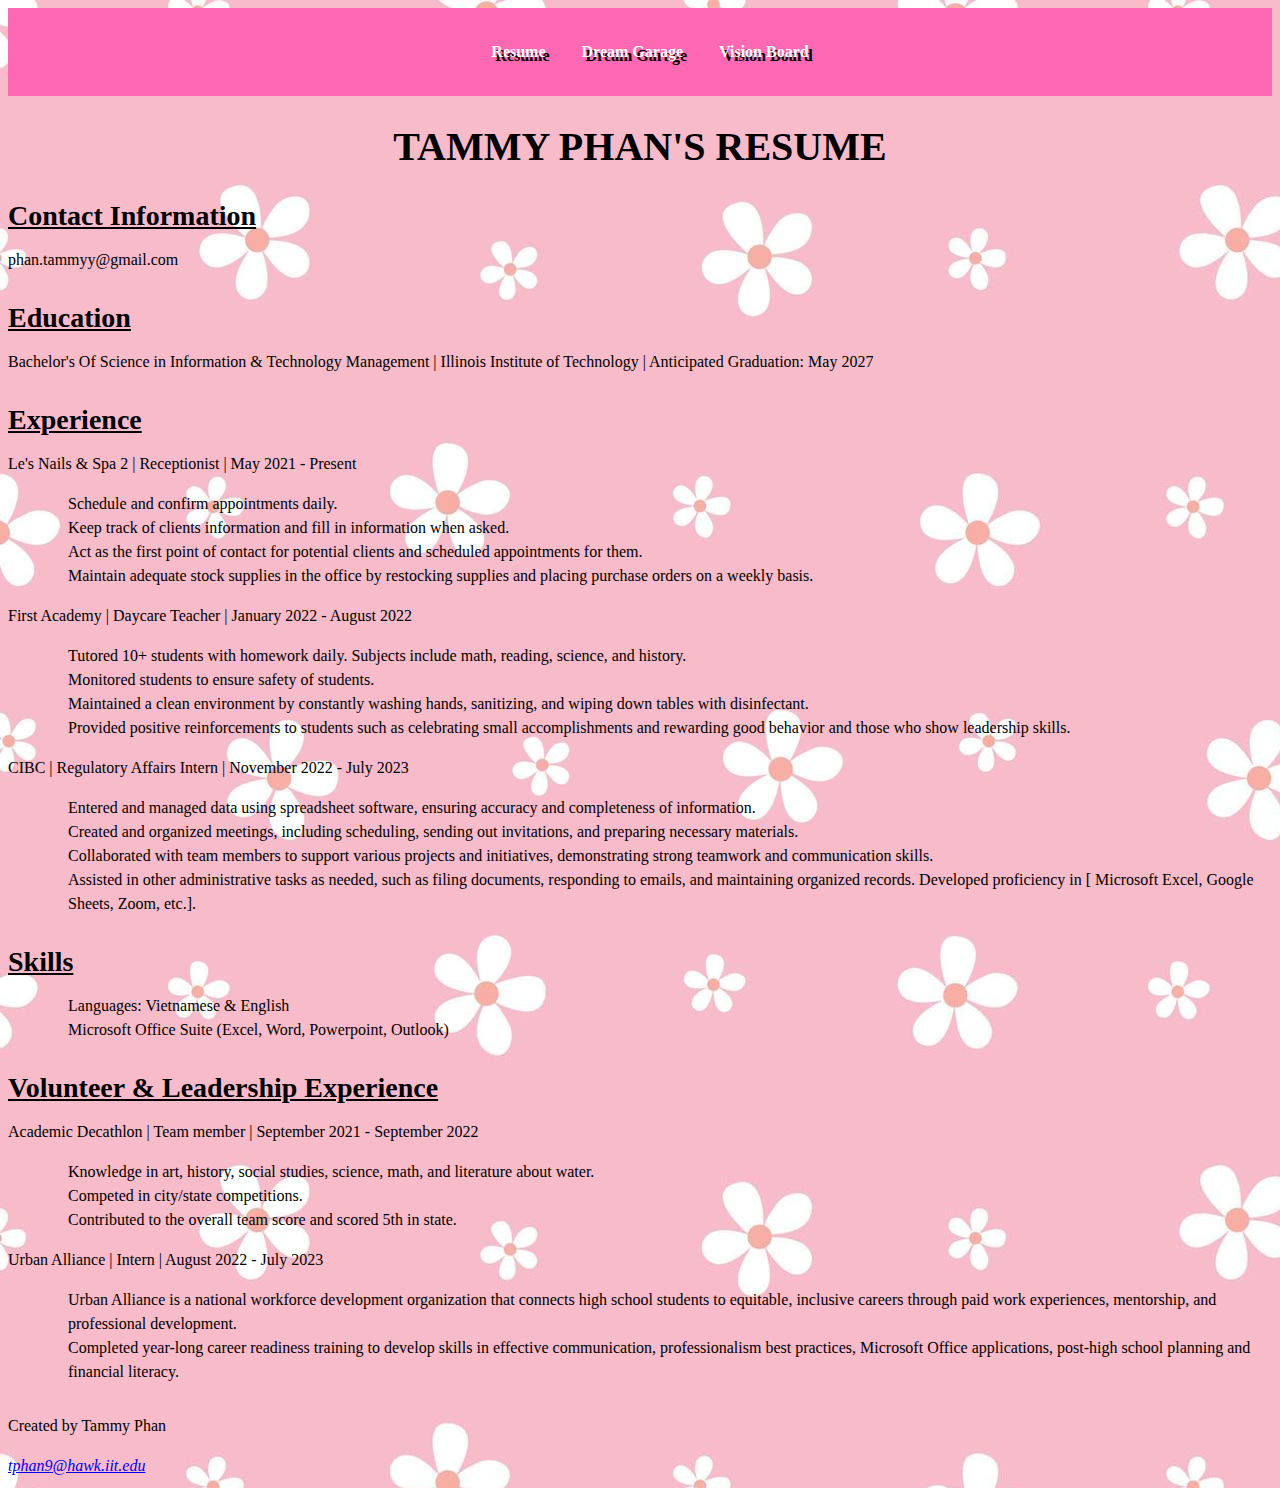
<file: index.html>
<!DOCTYPE html>
<html lang="en"> 
<head>
  <meta charset="utf-8">
  <title> Tammy Phan: Project 2</title>
  <link rel="stylesheet" href="css/styles.css">
</head>
  <body>

  <header>
     <nav>
       <ul>
	 <li><a href="index.html" title="Resume">Resume</a></li>
	 <li><a href="dreamgarage.html" title="Dream Garage">Dream Garage</a></li>
         <li><a href="visionboard.html" title="Vision Board">Vision Board</a></li>
       </ul>
      </nav>  
   </header>
	
   <section id="heading">
      <h1>Tammy Phan's Resume</h1>
   </section>
	  
   <section id="contactInfo">
      <h2>Contact Information</h2>
      <p>phan.tammyy@gmail.com</p>
   </section>

   <section id="education">
      <h2>Education</h2>
      <p>Bachelor's Of Science in Information & Technology Management | Illinois Institute of Technology | Anticipated Graduation: May 2027</p>
   </section>
      
   <section id="experience">
      <h2>Experience</h2>
        <p>Le's Nails & Spa 2 | Receptionist | May 2021 - Present<p>
    	  <ul>
    	    <li>Schedule and confirm appointments daily.</li>
	    <li> Keep track of clients information and fill in information when asked. </li>
	    <li>Act as the first point of contact for potential clients and scheduled appointments for them. </li>
	    <li>Maintain adequate stock supplies in the office by restocking supplies and placing purchase orders on a weekly basis. </li>
	  </ul>
		
        <p>First Academy | Daycare Teacher | January 2022 - August 2022</p>
      	  <ul>
      	    <li>Tutored 10+ students with homework daily. Subjects include math, reading, science, and history.</li>
	    <li>Monitored students to ensure safety of students.</li>
	    <li>Maintained a clean environment by constantly washing hands, sanitizing, and wiping down tables with disinfectant.</li>
	    <li>Provided positive reinforcements to students such as celebrating small accomplishments and rewarding good behavior and those who show leadership skills.</li>
	  </ul>
	   
        <p>CIBC | Regulatory Affairs Intern | November 2022 - July 2023</p>
         <ul>
    	   <li> Entered and managed data using spreadsheet software, ensuring accuracy and completeness of information.</li>
	   <li>Created and organized meetings, including scheduling, sending out invitations, and preparing necessary materials.</li>
	   <li> Collaborated with team members to support various projects and initiatives, demonstrating strong teamwork and communication skills.</li>
	  <li> Assisted in other administrative tasks as needed, such as filing documents, responding to emails, and maintaining organized records. Developed proficiency in [ Microsoft Excel, Google Sheets, Zoom, etc.].</li>
	 </ul>
   </section>
 	    
   <section id="skills">
      <h2>Skills</h2>
        <ul>
          <li>Languages: Vietnamese & English</li>
    	  <li>Microsoft Office Suite (Excel, Word, Powerpoint, Outlook)</li>
        </ul>
  </section>
    
  <section id="volunteerandLeadershipExperience">
     <h2> Volunteer & Leadership Experience </h2>
     <p> Academic Decathlon | Team member | September 2021 - September 2022 </p>
       <ul> 
         <li> Knowledge in art, history, social studies, science, math, and literature about water. </li>
	 <li> Competed in city/state competitions. </li>
	 <li> Contributed to the overall team score and scored 5th in state. </li>
       </ul>
	
      <p> Urban Alliance | Intern | August 2022 - July 2023 </p>
       <ul>
    	 <li>Urban Alliance is a national workforce development organization that connects high school students to equitable, inclusive careers through paid work experiences, mentorship, and professional development. </li>
	 <li> Completed year-long career readiness training to develop skills in effective communication, professionalism best practices, Microsoft Office applications, post-high school planning and financial literacy. </li>
       </ul>
   </section>
<footer>
        <p>Created by Tammy Phan</p>
          <address>
            <p><a href="mailto:tphan9@hawk.iit.edu">tphan9@hawk.iit.edu</a></p>
          </address>
      </footer>
  </body>
</html>
</file>
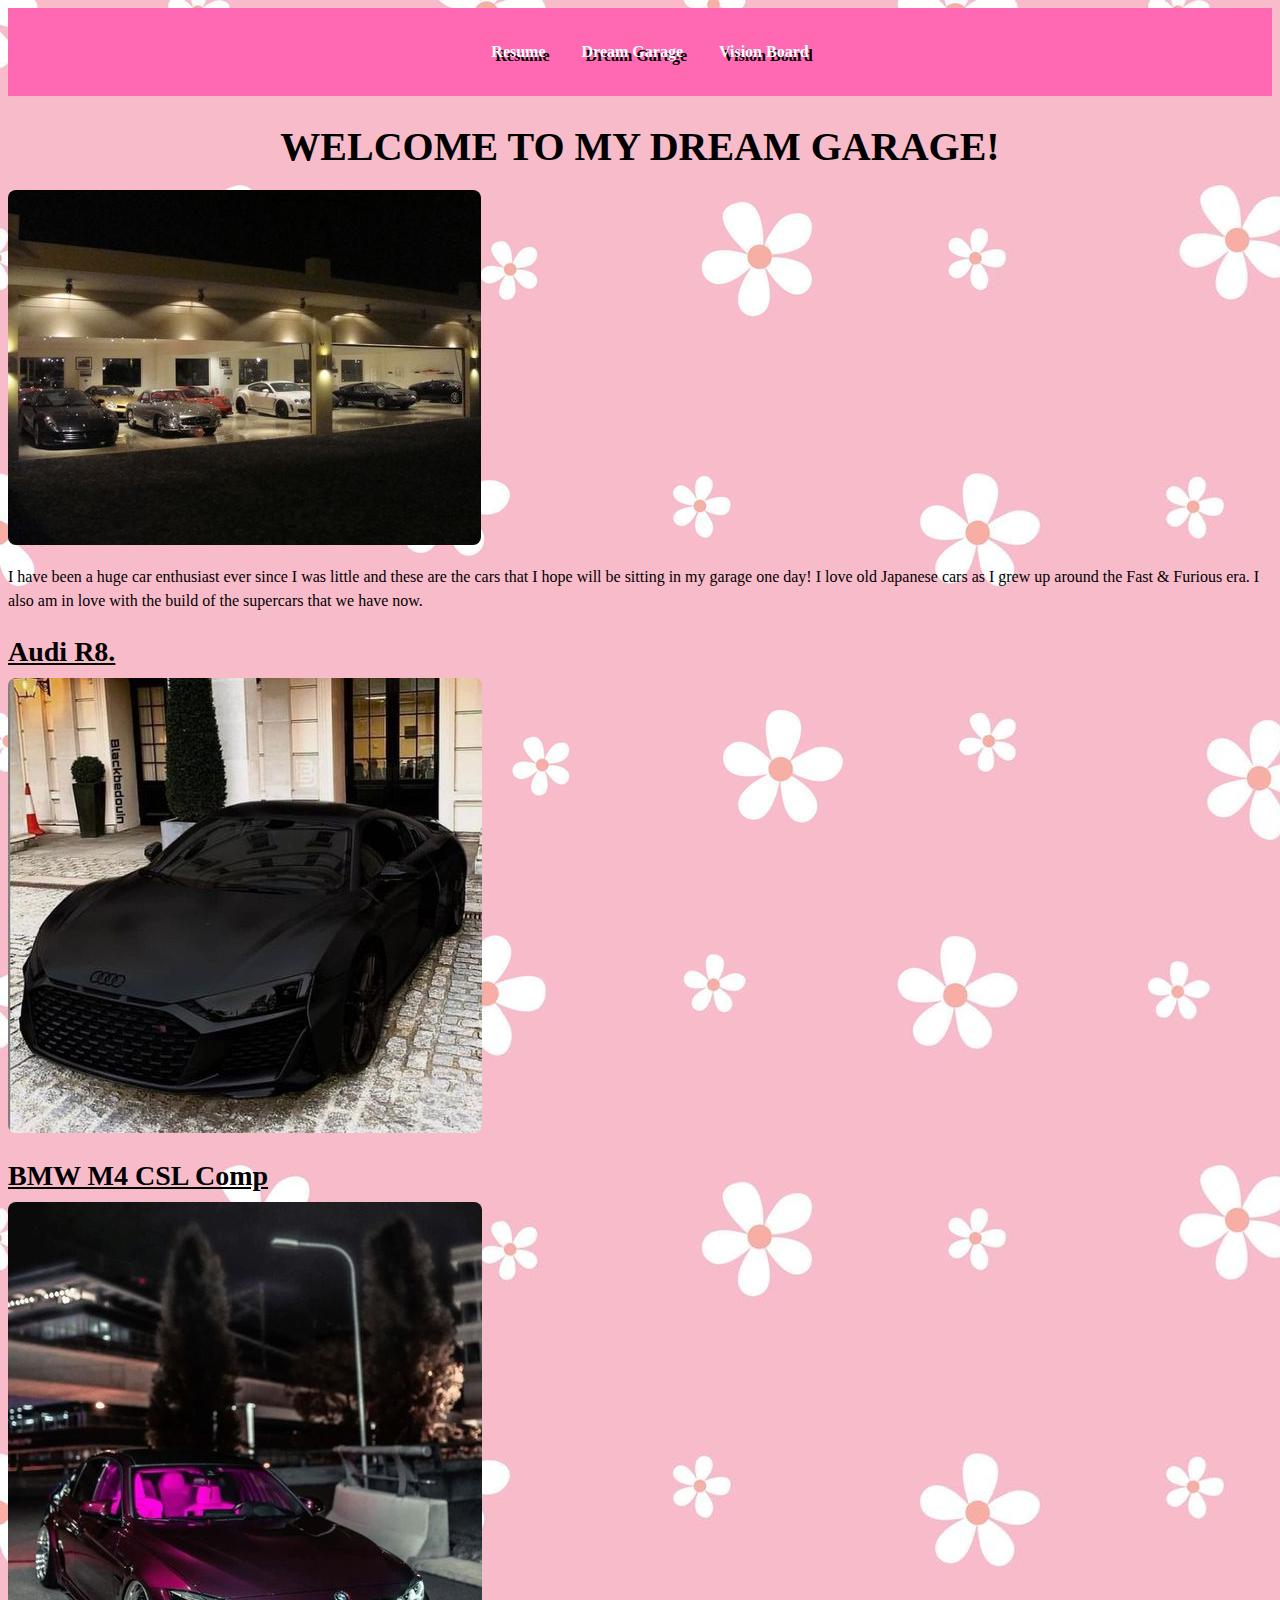
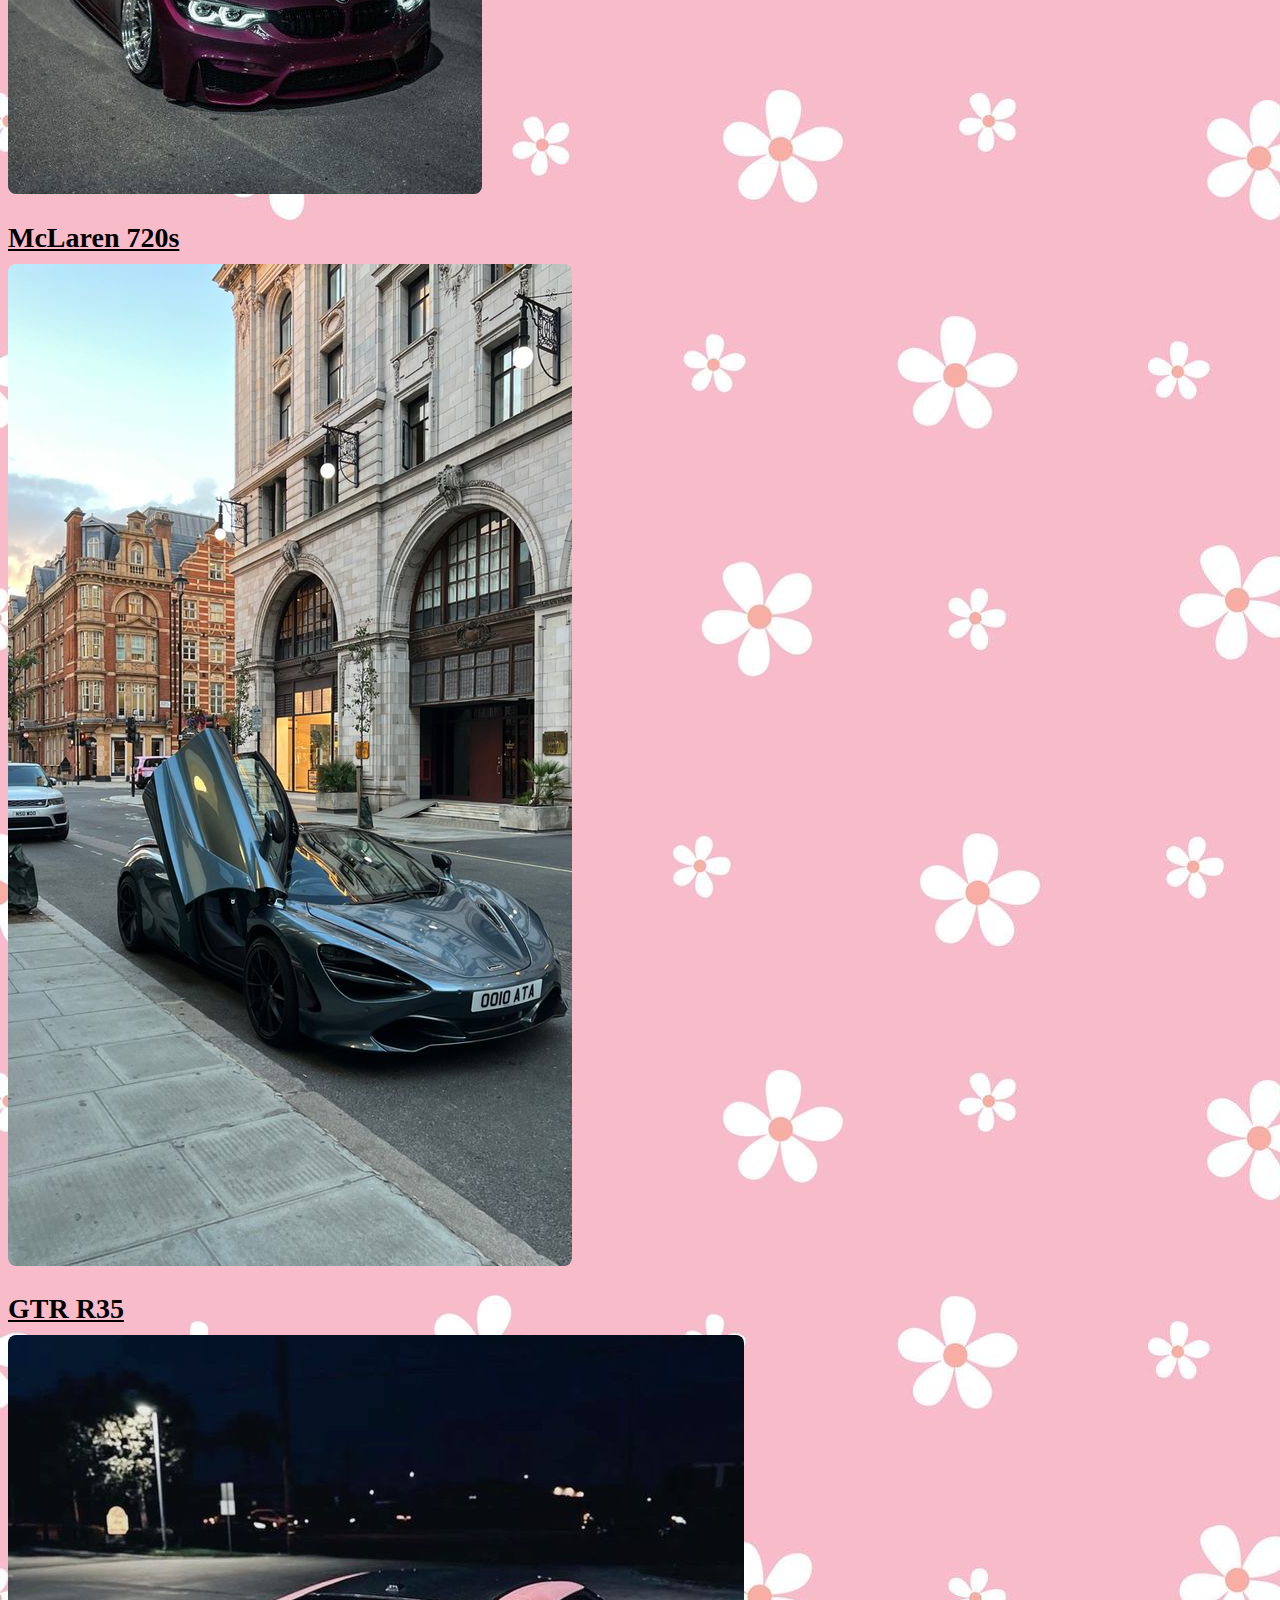
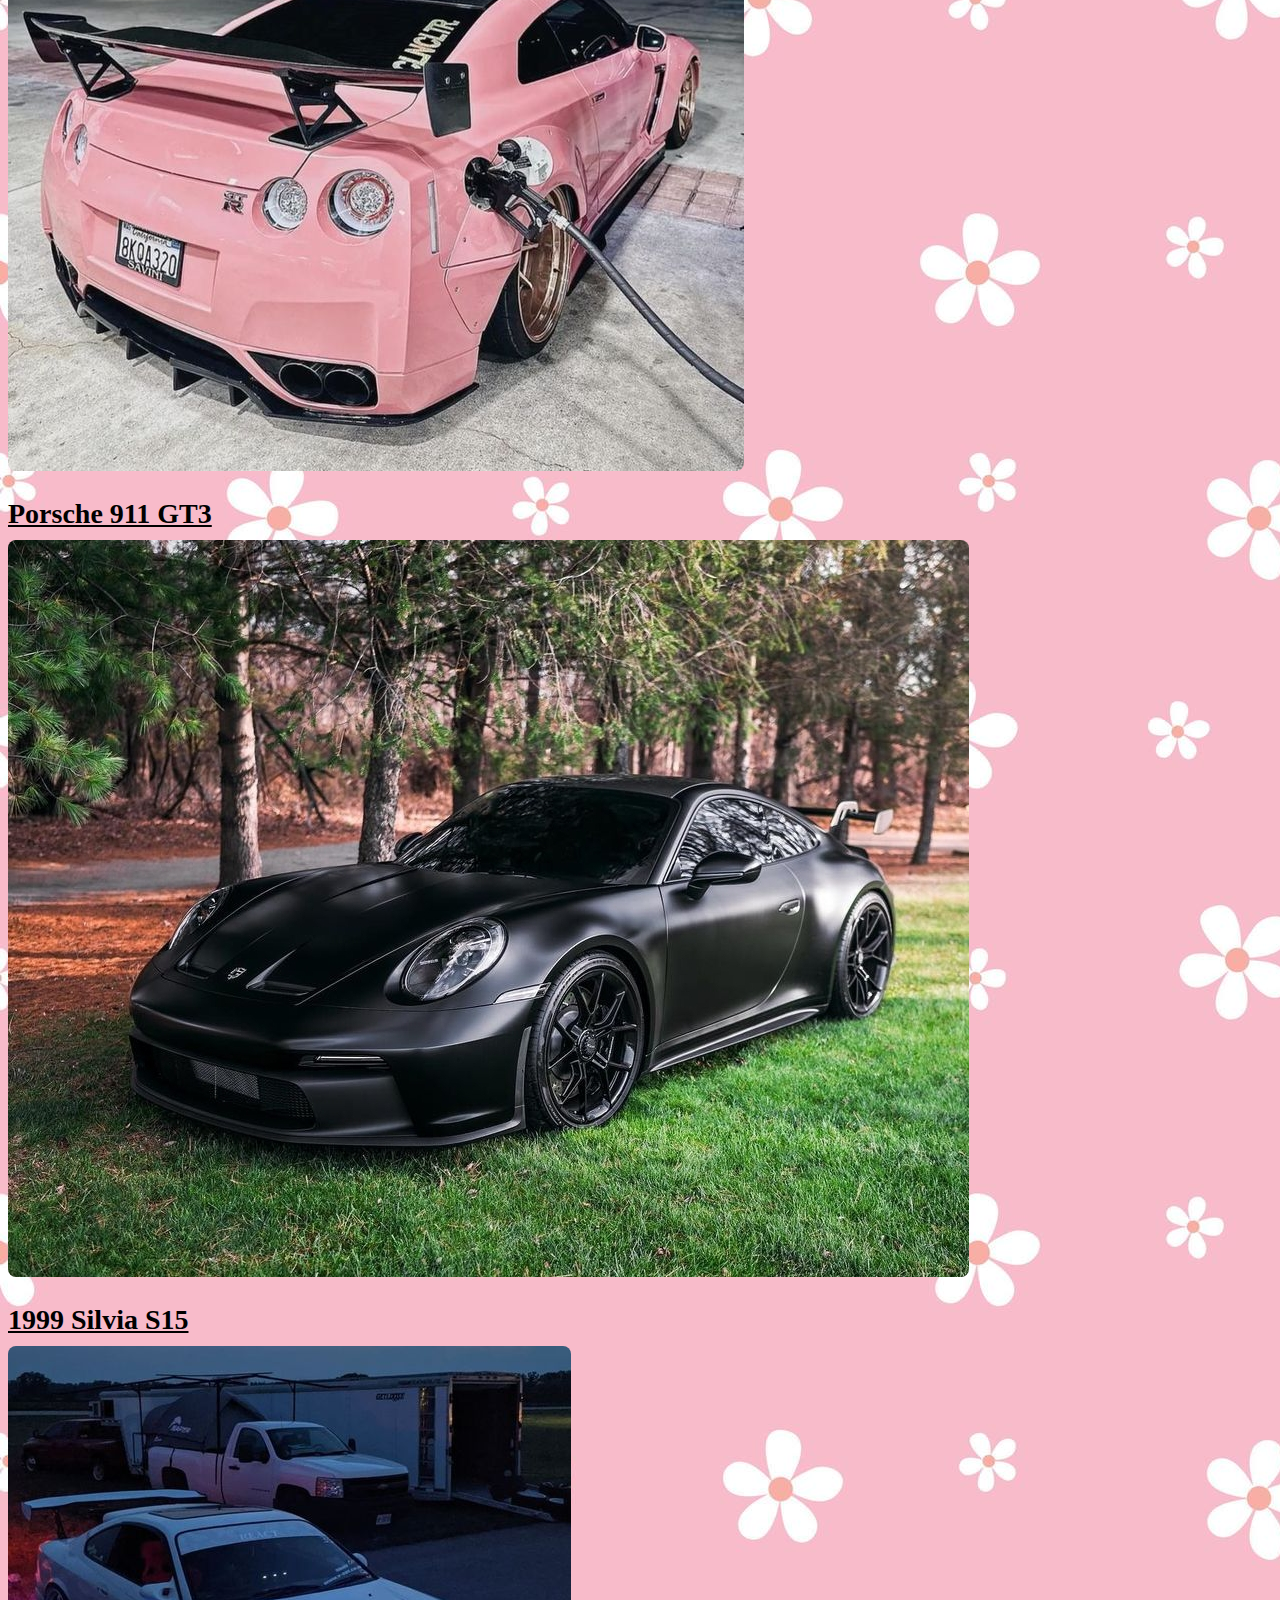
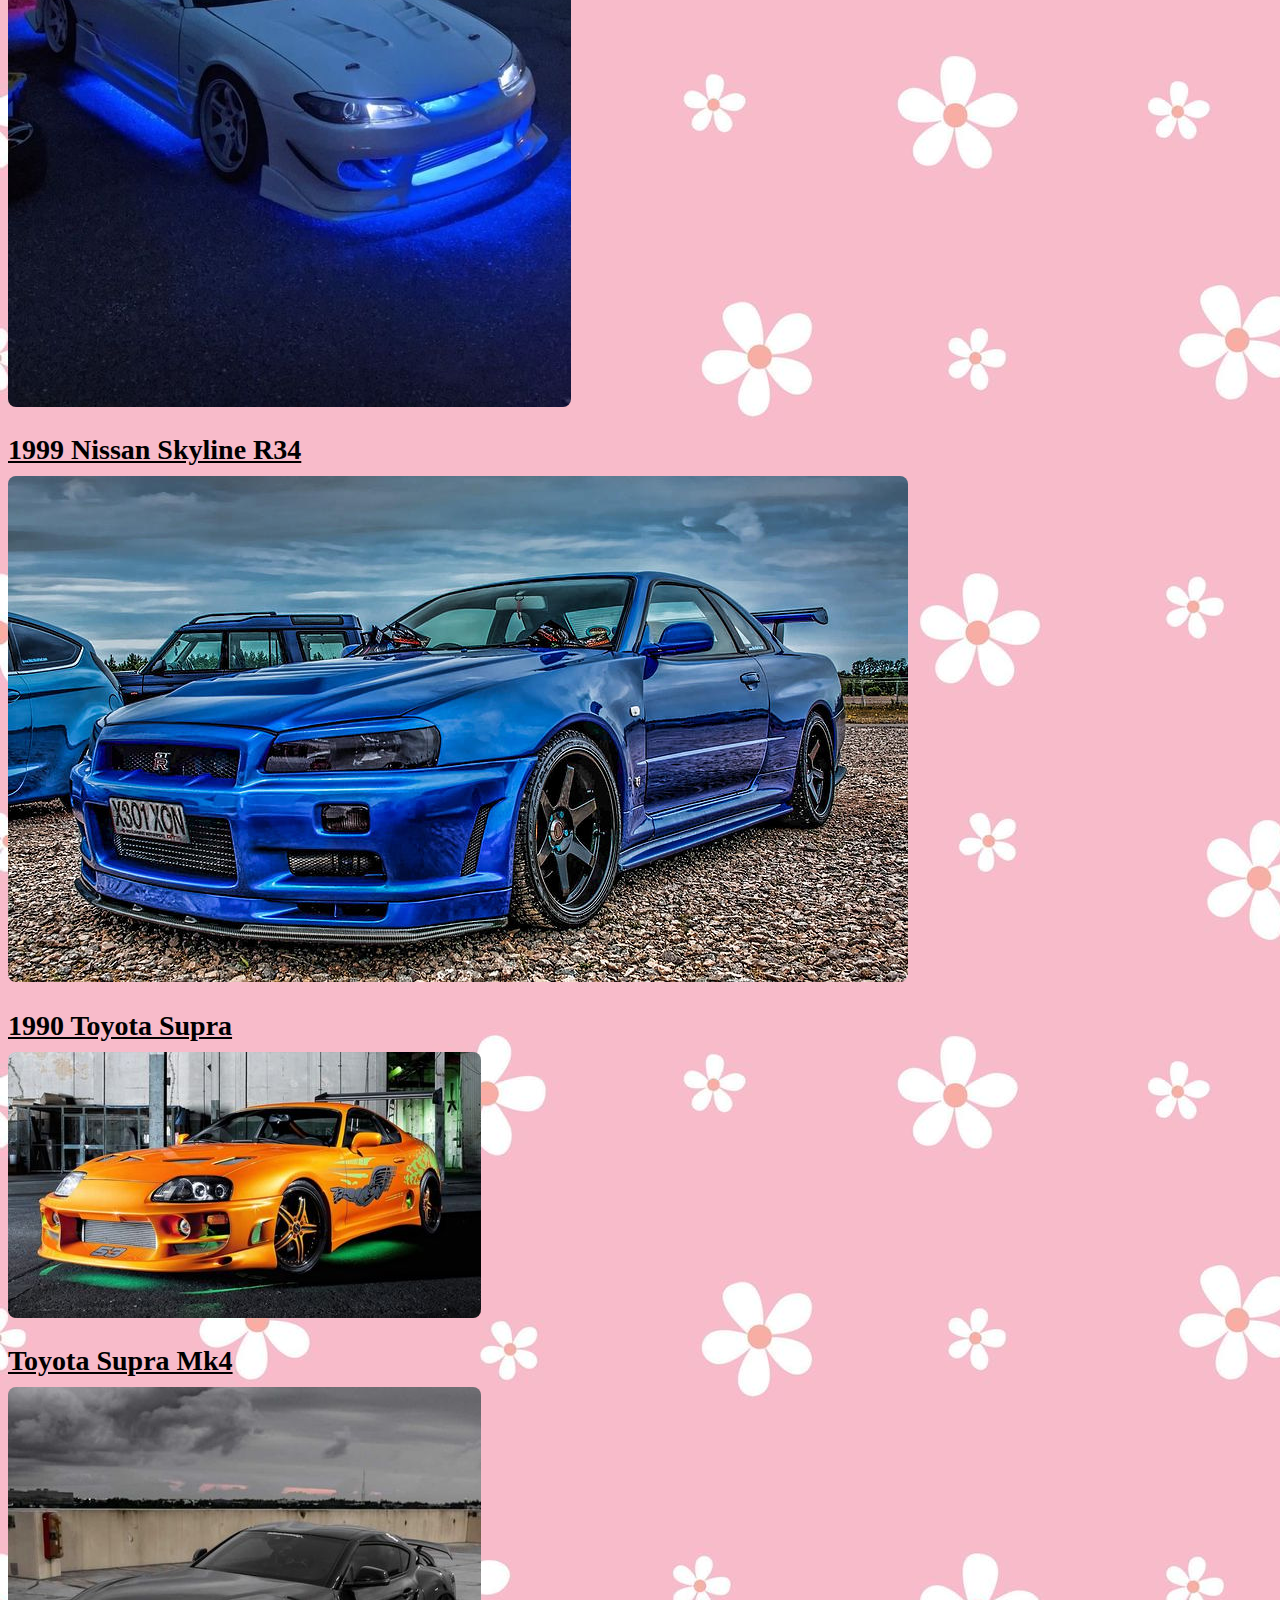
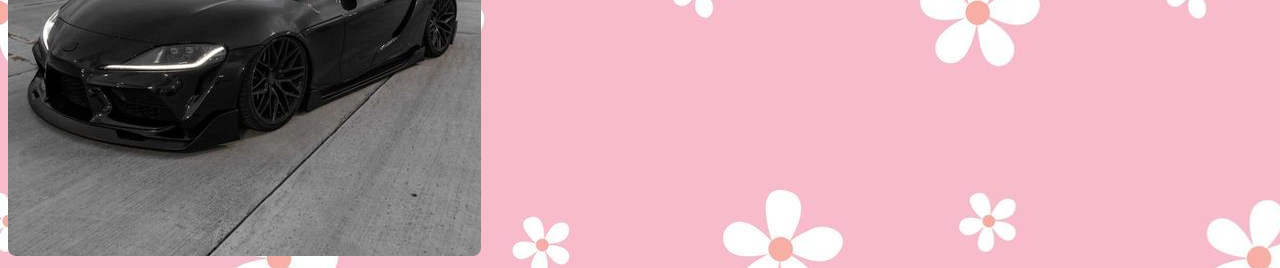
<file: dreamgarage.html>
<!DOCTYPE html>
<html lang="en">
<head>
  <meta charset="utf-8">
  <title>Tammy Phan: Project 2</title>
  <link rel="stylesheet" href="css/styles.css">
</head>
  <body>
    <header>
	<nav>
	 <ul>
	   <li><a href="index.html" title="Resume">Resume</a></li>
	   <li><a href="dreamgarage.html" title="Dream Garage">Dream Garage</a></li>
	   <li><a href="visionboard.html" title="Vision Board">Vision Board</a></li>
	  </ul>
	</nav>
     </header>
	
  <div id="Introduction">
     <h1>Welcome to my dream garage!</h1>
     <img src="images/12car.jpeg" alt="12 car garages">
   </div>
	
   <div id="paragraph">
     <p>I have been a huge car enthusiast ever since I was little and these are the cars that I hope will be sitting in my garage one day! I love old Japanese cars as I grew up around the Fast & Furious era. I also am in love with the build of the supercars that we have now.</p>
   </div>
	
   <div id="Car-1">
     <h2>Audi R8.</h2>
     <img src="images/audir8.jpg" alt="matte black audi r8 with tints">
   </div>
	
   <div id="Car-2">
      <h2>BMW M4 CSL Comp</h2>
      <img src="images/bmw.jpg" alt="metallic pink bmw with pink interior">
    </div>
	
    <div id="Car-3">
      <h2>McLaren 720s</h2>
      <img src="images/mclaren720s.jpg" alt="blueish gray mclaren720s with a door open">
    </div>
	
    <div id="Car-4">
       <h2>GTR R35</h2>
       <img src="images/pinkgtr.jpg" alt="baby pink gtr r35 at a gas station">
    </div>
	
    <div id="Car-5">
       <h2>Porsche 911 GT3</h2>
       <img src="images/porschegt3.jpg" alt="matte black porsche 911 gt3 with tints in the woods">
     </div>
	
     <div id="Car-6">
        <h2>1999 Silvia S15</h2>
	<img src="images/silvias15.jpeg" alt="white silvia s15 with blue lights in a parking lot">
     </div>
	
     <div id="Car-7">
	<h2>1999 Nissan Skyline R34</h2>
	<img src="images/skyline.jpeg" alt="metallic blue skyline r34 with other blue cars in a parking lot">
     </div>
	
     <div id="Car-8">
	<h2>1990 Toyota Supra</h2>
	<img src="images/supra.jpeg" alt="orange supra with graphics on the sides at an abandoned place">
     </div>
	
     <div id="Car-9">
	<h2>Toyota Supra Mk4</h2>
	<img src="images/supramk4.jpeg" alt="blacked out supra with tints on a rooftop">
     </div>
</body>
</html>
</file>
<file: css/styles.css>
/* Existing CSS code */

body {
  background-image: url("../images/flowers.jpeg");
}

nav {
  background-color: #FF69B4;
  font: Helvetica;
  text-align: center;
  padding: 1rem 0;
  text-shadow: 4px 4px #000000;
}

nav ul {
  list-style: none;
  padding-left: 0;
}

nav ul li {
  display: inline;
  margin: 0 1rem;
}

nav a {
  text-decoration: none;
  color: white;
  font-weight: bold;
}

/* Styling main */
#main {
  margin: 30px;
}

h1, h2, p {
  color: black; /* Set content color to black */
}

h1 {
  font-size: 40px;
  text-align: center;
  text-transform: uppercase;
  margin-bottom: 20px;
}

section {
  margin-bottom: 30px;
}

h2 {
  font-size: 28px;
  text-decoration: underline;
  margin-bottom: 10px;
}

h3 {
  font-size: 16px;
  line-height: 1.5;
  margin-bottom: 10px;
}

p {
  font-size: 16px;
  line-height: 1.5;
  margin-bottom: 10px;
}

ul {
  list-style-type: none;
  margin-left: 20px;
}

li {
  font-size: 16px;
  line-height: 1.5;
}

img {
  max-width: 100%;
  height: auto;
  border-radius: 8px;
}

/* Styling footer */
#footer {
  background-color: #333;
  color: white;
  text-align: center;
  padding: 10px 0;
  clear: both;
}

/* New styles with floats/positions */
.float-left {
  float: left;
  margin-right: 20px; /* Example margin for spacing */
}

.float-right {
  float: right;
  margin-left: 20px; /* Example margin for spacing */
}

.position-relative {
  position: relative;
  top: 20px; /* Example top offset */
  left: 30px; /* Example left offset */
}

.position-absolute {
  position: absolute;
  top: 50px; /* Example top position */
  right: 0; /* Example right position */
}
</file>
